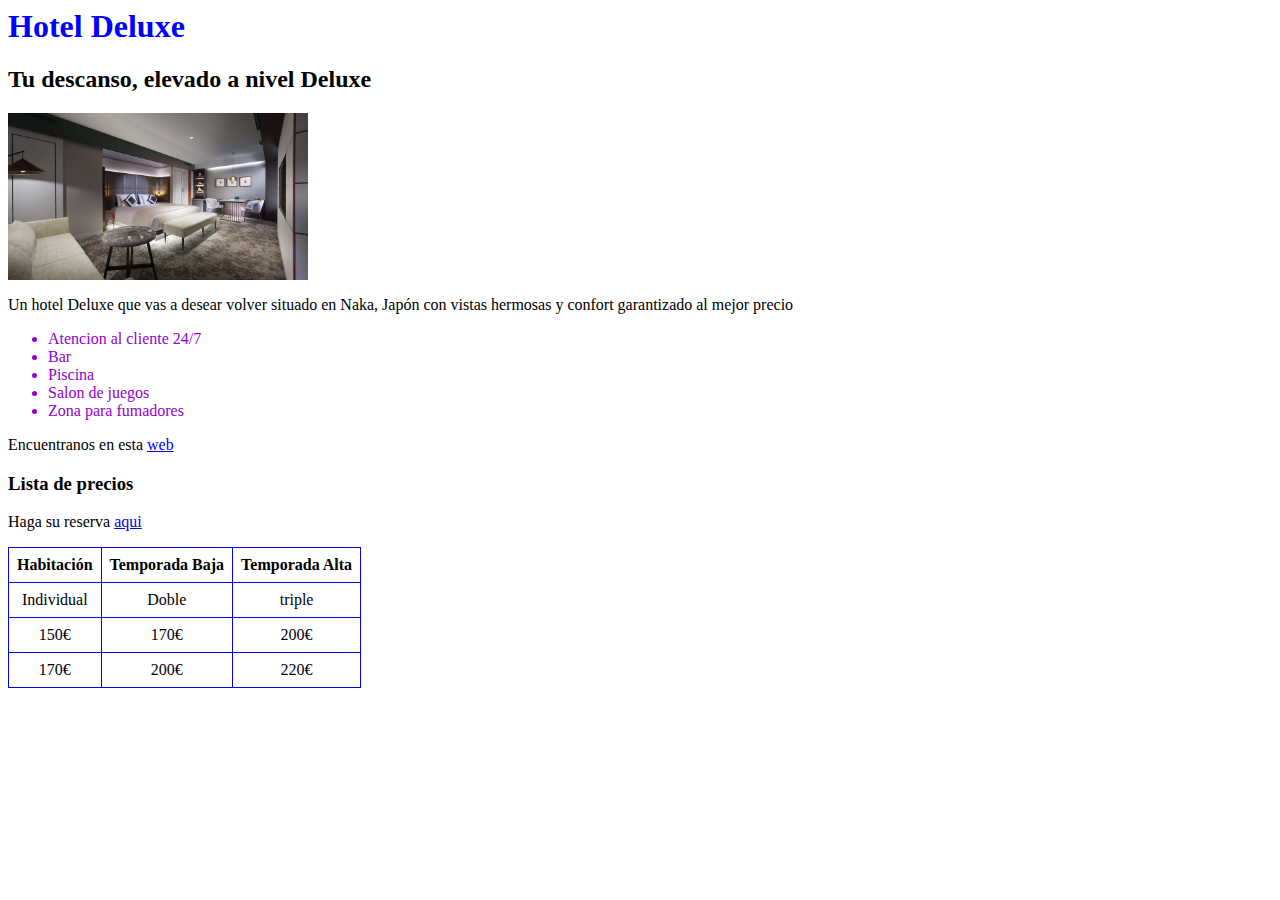
<file: index.html>
<html lang="en">
<head>
    <meta charset="UTF-8">
    <meta name="viewport" content="width=device-width, initial-scale=1.0">
    <title>Hotel Deluxe</title>
    <link rel="stylesheet" href="styles.css">
</head>
<body>

<h1>Hotel Deluxe</h1>

<h2>Tu descanso, elevado a nivel Deluxe</h2>

<img src="images/hotel.png" alt="imagen de hotel">

<p>Un hotel Deluxe que vas a desear volver situado en Naka, Japón con vistas hermosas y confort garantizado al mejor precio</p>

<ul>
    <li>Atencion al cliente 24/7</li>
    <li>Bar</li>
    <li>Piscina</li>
    <li>Salon de juegos</li>
    <li>Zona para fumadores</li>
</ul>

<p>Encuentranos en esta <a target="_blank" href="https://www.book-secure.com/index.php?s=results&property=jpnag31519&arrival=2025-11-02&departure=2025-11-03&adults1=2&children1=0&locale=es_ES&currency=EUR&stid=1xleeqpd3&clickid=3b6a4ebd-2d65-46de-928b-1f7b800f0401&_fbtl=FB-PACK-PPC-SITE-TripadvisorNetStay%3BCust-Desktop&uid=9d75d778-4042-4b46-b453-ad9afd368195&FSTBKNGTrackLink=FB-PACK-PPC-SITE-TripadvisorNetStay%3BCust-Desktop&DistNum=JPASI63&vrfc=&offercode=&PAYMENT-ID=&organicLink=">web</a> </p>


<h3>Lista de precios</h3>

<table>

    <tr>
        <th>Habitación</th>
        <th>Temporada Baja</th>
        <th>Temporada Alta</th>
    </tr>

    <tr>
        <td>Individual</td>
        <td>Doble</td>
        <td>triple</td>
    </tr>

    <tr>
        <td>150€</td>
        <td>170€</td>
        <td>200€</td>
    </tr>

    <tr>
        <td>170€</td>
        <td>200€</td>
        <td>220€</td>
    </tr>

<p>Haga su reserva <a href="reserva.html">aqui</a></p>

</table>

</body>
</html>
</file>
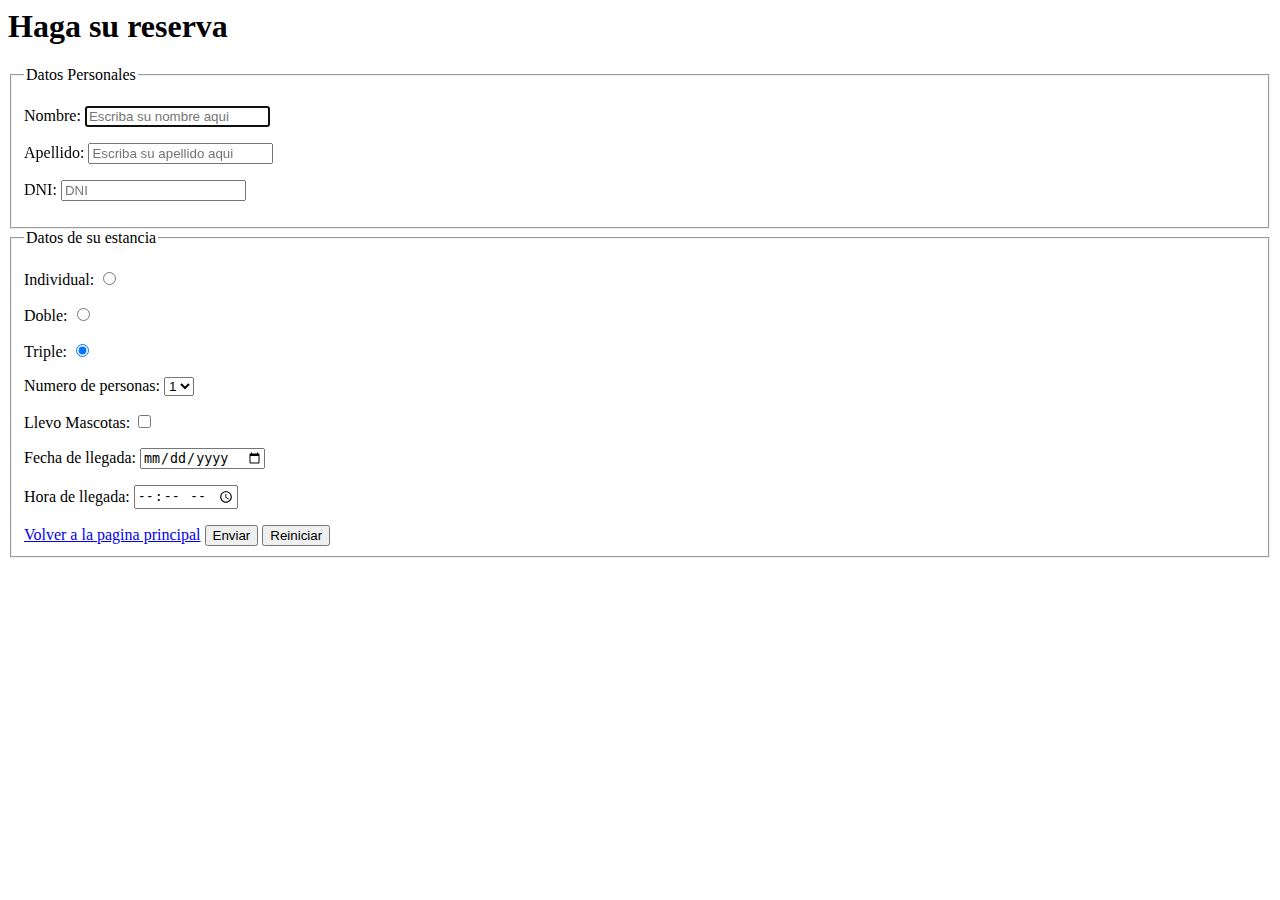
<file: reserva.html>
<html lang="en">
<head>
    <meta charset="UTF-8">
    <meta name="viewport" content="width=device-width, initial-scale=1.0">
    <title>Document</title>
</head>
<body>

<h1>Haga su reserva</h1>

    <form method="get" action="procesareserva.php">

    <fieldset>

        <legend>Datos Personales</legend>

    <p>
        <label for="nom">Nombre:</label>
        <input type="text" maxlength="6" name="nombre" id="nom" placeholder="Escriba su nombre aqui" autofocus required>
    </p>

    <p>
        <label for="ape">Apellido:</label>
        <input type="text" maxlength="100" name="apellido" id="ape" placeholder="Escriba su apellido aqui " required> 
    </p>

    <p>
        <label for="dni">DNI:</label>
        <input type="text" maxlength="10" name="dni" id="dni" placeholder="DNI" required> 
    </p>
    </fieldset>

<fieldset>
    <legend>Datos de su estancia</legend>


    <p>
        <label for="Individual"></label>Individual:
        <input type="radio" value="H" checked id="Individual" name="Habitación">

<p></p>

        <label for="Doble"></label>Doble:
        <input type="radio" value="M"
        checked
        id="Doble" name="Habitación">

<p></p>

        <label for="Triple"></label>Triple:
        <input type="radio" value="Triple" checked id="Triple" name="Habitación">

    </p>
</form>


        <p>
            <label for="num"></label>Numero de personas:
            <select name="prov" id="prov">
            <option value="1">1</option>
            <option value="2">2</option>
            <option value="3">3</option>
            </select>
</p>

    <p>
        <label for="ape">Llevo Mascotas:</label>
        <input type="checkbox"  name="mascota" id="mas" > 
    </p>


    <p>
        <label for="fecha">Fecha de llegada:</label>
        <input type="date" name="fecha" id="fecha">
    </p>

            <p>
                <label for="hora">Hora de llegada:</label>
                <input type="time" name="hora" id="hora">
            </p>

<a href="index.html">Volver a la pagina principal</a>

            <button type="submit">Enviar</button>
            <button type="reset">Reiniciar</button>
</fieldset>
</body>
</html>
</file>
<file: styles.css>
h1 {
    color: blue;
}

img {
    width: 300px;
}

table {
    border: 1px solid blue;
    border-collapse: collapse;
}

td, th {
    border: 1px solid blue;
    padding: 8px;
    text-align: center;
}

li {
    color:darkviolet
}
</file>
